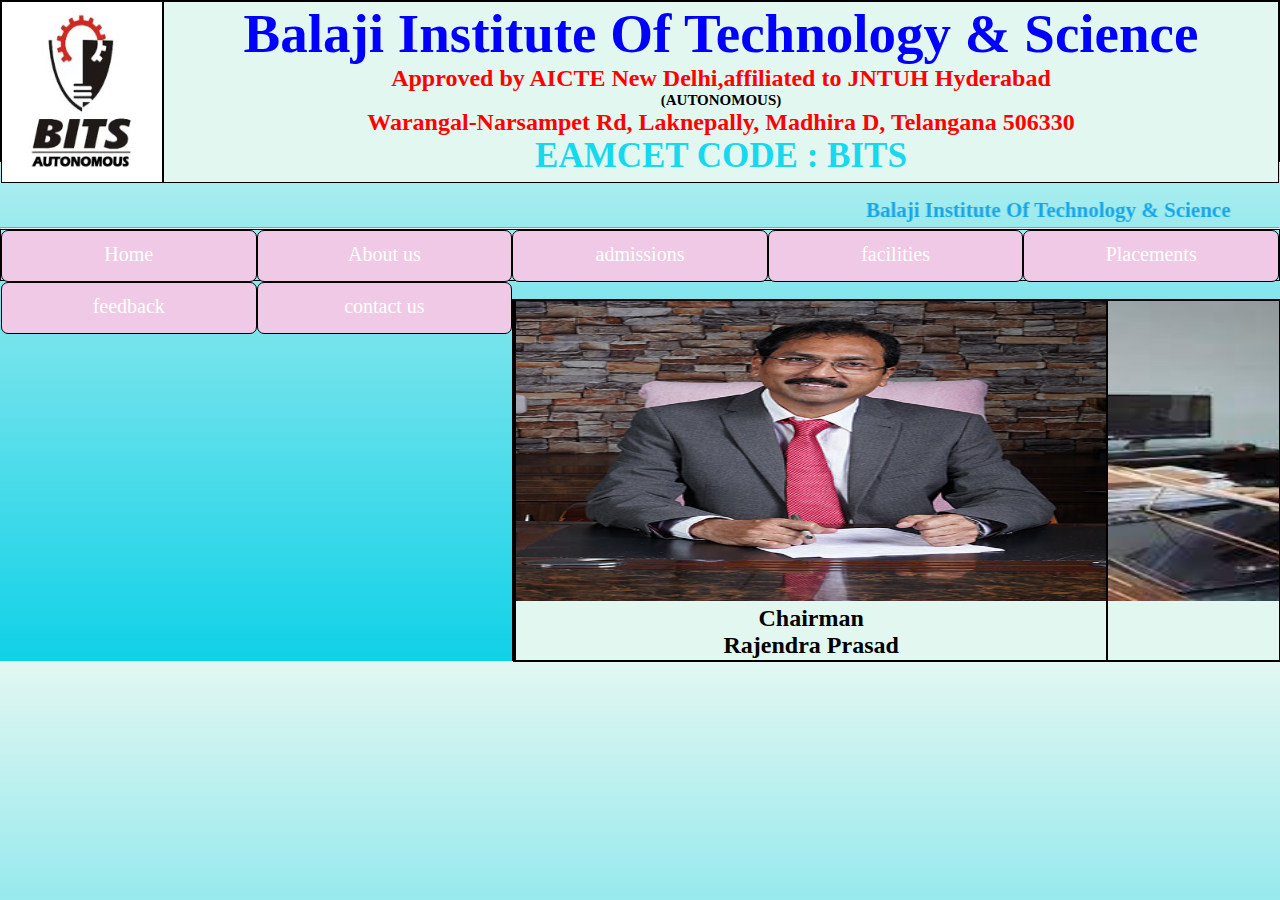
<file: index.html>
<!DOCTYPE html>
<html lang="en">
<head>
    <meta charset="UTF-8">
    <meta name="viewport" content="width=device-width, initial-scale=1.0">
    <title>Document</title>
    <link rel="stylesheet" href="style.css">
</head>
<body>
    <div class="obox">
        <div id="box1"><img src="bitswgl_logo (1).jpeg" alt="" height="180px" width="160px" id="bits1"></div>
        <div id="box2"><center>
            <h1 id="clgname">Balaji Institute Of Technology & Science</h1>
            <h2 id="text1">Approved by AICTE New Delhi,affiliated to JNTUH Hyderabad</h2>
            <h2 id="text2">(AUTONOMOUS)</h2>
            <h2 id="text1">Warangal-Narsampet Rd, Laknepally, Madhira D, Telangana 506330</h2>
            <h2 id="bits">EAMCET CODE : BITS</h2>
        </div></center>
    </div><br><br>
    <marquee behavior="alternate" direction="" id="scrolltext" >Balaji Institute Of Technology & Science</marquee><hr>
    <div id="navbox">
        <ul>
            <li><a href="">Home</a></li>
            <li><a href="">About us</li>
            <li><a href="">admissions</a></li>
            <li><a href="">facilities</a>
                <ul>
                    <li><a href="">Canteen</a></li>
                    <li><a href="">Bus</a></li>
                    <li><a href="">Library</a></li>
                    <li><a href="">Seminar Hall</a></li>
                    <li><a href="">computer labs</a></li>
                    </li>
                </ul>
            <li><a href="">Placements</a>
            <ul>
                <li><a href="">Internships</a></li>
                <li><a href="">Training & Placement Cell</a></li>
                <li><a href="">Campus Placements</a></li>
                <li><a href="">Placement Results</a></li>
                <li><a href="">Our Top Recruiters</a></li>
            </ul>
            </li>
            <li><a href="">feedback</a></li>
            <li><a href="contactus.html">contact us</a></li>
        </ul>
    </div>
    <br>
    <div class="outbox">
        <div id="in1"></div>
        <div id="in2">
            <img src="Bits-Chairman.jpg" alt="" height="300px" width="590px">
            <center><h2>Chairman</h2>
            <h2>Rajendra Prasad</h2></center>
        </div>
        <div id="in3">
            <img src="bits prins.jpeg" alt="" height="300px" width="590px">
            <center><h2>Principal</h2>
            <h2>Hari Haran</h2></center>
        </div>
    </div>
    
</body>
</html>
</file>
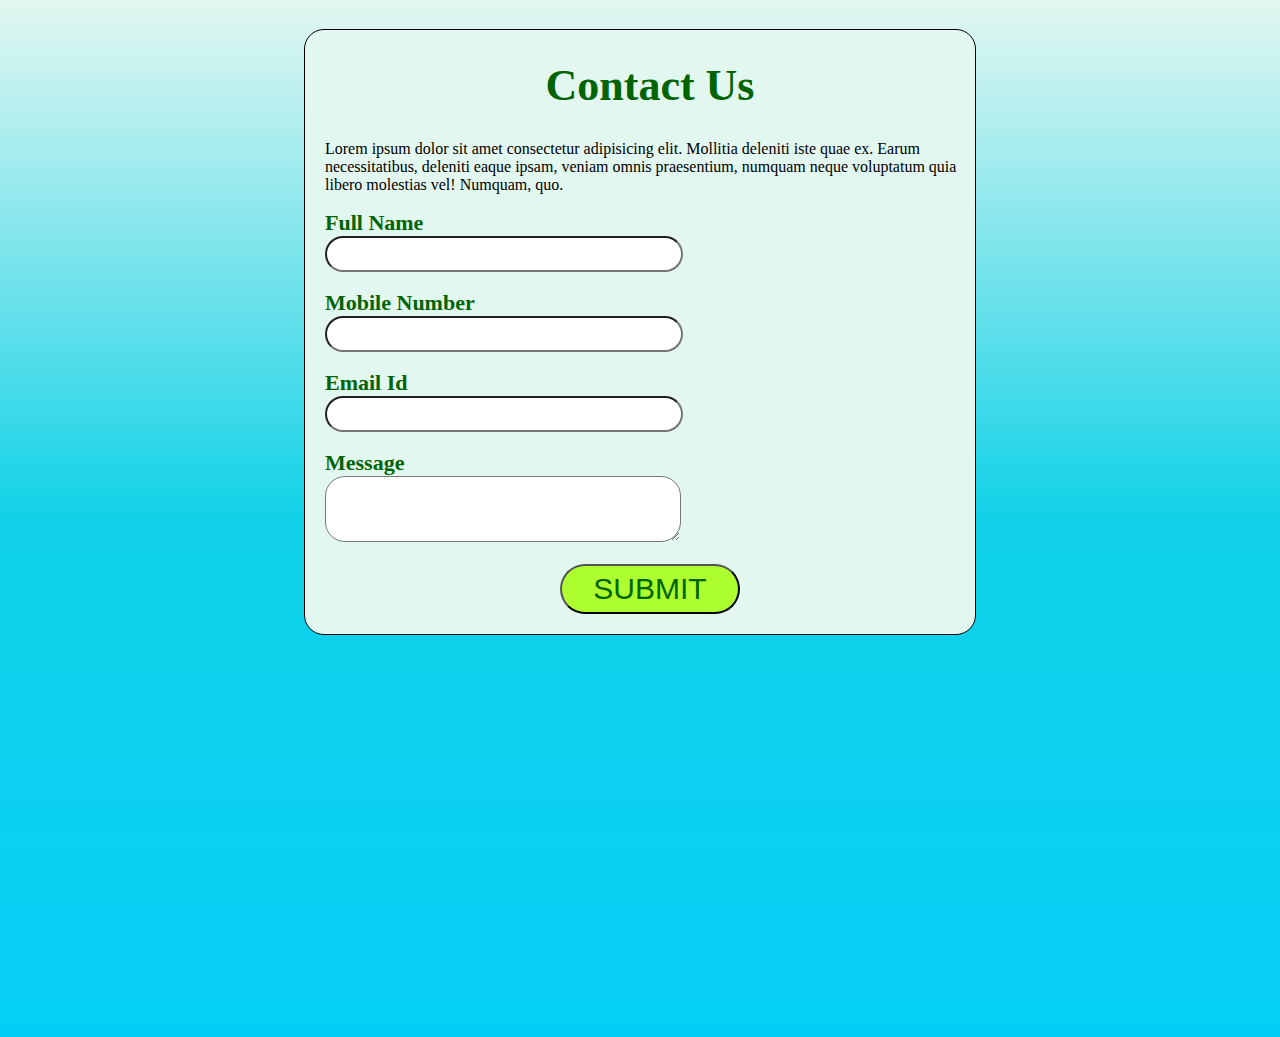
<file: contactus.html>
<!DOCTYPE html>
<html lang="en">
<head>
    <meta charset="UTF-8">
    <meta name="viewport" content="width=device-width, initial-scale=1.0">
    <title>Document</title>
    <link rel="stylesheet" href="contactus.css">
</head>
<body>
    <h1></h1>
    <form action="">
        <h1>Contact Us</h1>
        <p>Lorem ipsum dolor sit amet consectetur adipisicing elit. Mollitia deleniti iste quae ex. Earum necessitatibus, deleniti eaque ipsam, veniam omnis praesentium, numquam neque voluptatum quia libero molestias vel! Numquam, quo.</p>
        <label for="">Full Name</label><br>
        <input type="text"><br><br>
        <label for="">Mobile Number</label><br>
        <input type="tel"><br><br>
        <label for="">Email Id</label><br>
        <input type="email"><br><br>
        <label for="">Message</label><br>
        <textarea name="" id=""></textarea><br><br>
        <center><button>SUBMIT</button></center>
    </form>
</body>
</html>
</file>
<file: style.css>
*{
    margin: 0px;
    padding: 0px;
}
.obox{
    border: solid 1px;
    height: 160px;
    display: flex;
    background: linear-gradient( rgb(232, 249, 244));
}
#box1,#box2{
    border: solid 1px;
    height: 180px;
}
#box1{
    width: 160px;

    background-color:rgb(227, 247, 241) ;
}
#box2{
    width: 1700px;
    background-color:rgb(227, 247, 241) ;
}
#clgname{
    font-size: 55px;
    color: blue;
}
#text1{
    color: red;
}
#bits{
    font-size: 35px;
    color: rgb(21, 217, 239);
}
#scrolltext{
    font-size: 21px;
    color: rgb(24, 165, 231);
    font-weight: bold;
    background-color: ;
}
#bits1{
    border-radius:%;
}
#text2{
    font-size: 15px;
}
#navbox{
    border: solid 1px;
    height: 50px;
}
ul li:hover a {
    text-decoration: underline;
}
ul li{
    border: solid 1px;
    height: 50px;
    width: 253.6px;
    float: left;
    text-align: center;
    line-height: 47px;
    background-color: rgb(239, 201, 229);
    border-radius: 7px;
}
ul{
    list-style: none;
}
ul li a{
    color: white;
    font-size: 20px;
    text-decoration: none;
}
ul li ul li{
    display: none;
}
ul li:hover ul li{
    display: block;
}
ul li:hover{
    background-color:rgb(105, 240, 231);
}
.outbox{
    border:  solid 1px;
    height: 360px;
    display: flex;
    justify-content: space-between;
}
#in1,#in2,#in3{
    border: solid 1px;
    height: 360px;
    z-index: -1;
}
#in1{
    width: 600px;
    background-image: url(bitsimg1.png);
    background-repeat: no-repeat;
    background-size: 600px 360px;
    animation-name: imgchange;
    animation-duration: 10s;
    animation-iteration-count: infinite;
}
@keyframes imgchange{
    10%{
        background-image: url(bin-li.png);
    }
    20%{
        background-image: url(bitsclass_room.jpg);
    }
    30%{
        background-image: url(bitsimg2.png);
    }
    40%{
        background-image: url(bitsimg3.png);
    }
    50%{
        background-image: url(bitsimages.jpeg);
    }
}
#in2,#in3{
    width: 590px;
    background-color:  rgb(227, 247, 241);
}
body{
    background: linear-gradient( rgb(227, 247, 241), rgb(16, 209, 231));
}
</file>
<file: contactus.css>
form{
    border: solid 1px;
    width: 650px;
    background-color: rgb(227, 247, 241);
    margin-left: auto;
    margin-right: auto;
    display: block;
    padding-left: 20px;
    border-radius: 20px;
}
h1{
    color:  #006400;
    font-size: 44px;
    text-align: center;
}
label{
    font-size: 22px;
    color: darkgreen;
    font-weight: bold;
}
input{
    height: 30px;
    width: 350px;
    border-radius: 20px;
    
}
textarea{
    height: 60px;
    width: 350px;
    border-radius: 20px;
}
button{
    text-align: center;
    background-color: greenyellow;
    font-size: 30px;
    height: 50px;
    width: 180px;
    border-radius: 30px;
    color: darkgreen;
    margin-bottom: 20px;
}
body{
    background: linear-gradient( rgb(227, 247, 241), rgb(16, 209, 231),rgb(5, 206, 246));
    background-repeat: no-repeat;
    height: 1000px;
}
</file>
